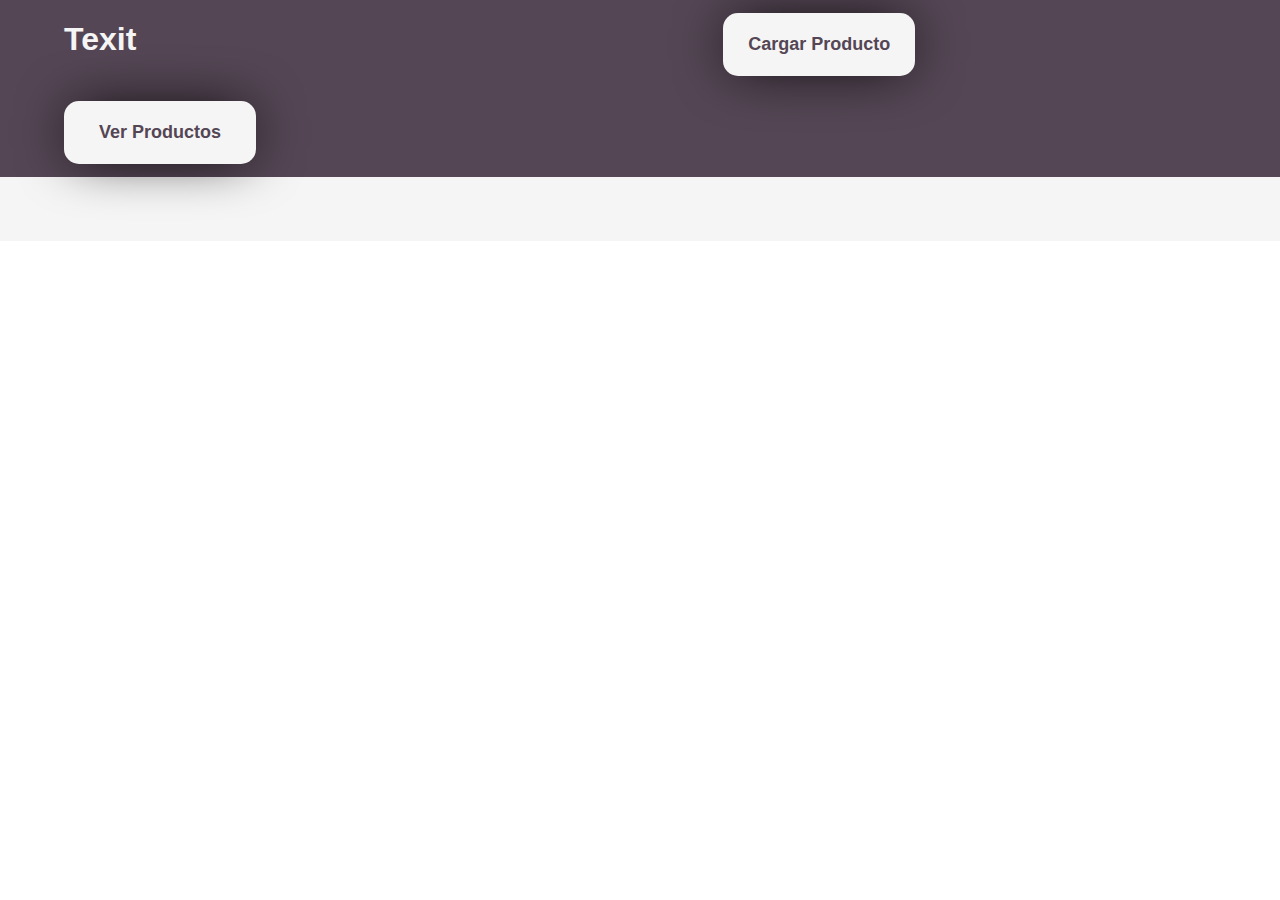
<file: Ejercicio-2/index.html>
<!DOCTYPE html>
<html lang="en">
<head>
    <meta charset="UTF-8">
    <meta http-equiv="X-UA-Compatible" content="IE=edge">
    <meta name="viewport" content="width=device-width, initial-scale=1.0">
    <title>Texit</title>
    <link rel="stylesheet" href="css/style.css">

</head>
<body>
    <header>
        <h1>Texit</h1>
        <button onclick="CargarProducto();">Cargar Producto</button>
        <button onclick="VerProductos();">Ver Productos</button>
    </header>
    <main>
        <div id="info"></div>
    </main>
    <script src="Ejercicio-2.js"></script>
</body>
</html>
</file>
<file: Ejercicio-2/css/style.css>
*{
    box-sizing: border-box;
    padding: 0;
    margin: 0;
    font-family: 'Segoe UI', Tahoma, Geneva, Verdana, sans-serif;
}

header{
    width: 100vw;
    background-color: #544654;
    
}

main{
    padding-top: 5%;
    background-color: #f5f5f5;
    display: block;
}

h1{
    display: inline-block;
    margin: 1% 40.5% 1% 5%;
    color: #f5f5f5;
}
button{
    background-color: #f5f5f5;
    border: none;
    width: 15%;
    margin: 1% 5%;
    height: 7vh;
    font-size: 18px;
    font-weight: 600;
    color: #544654;

    border-radius: 15px;
    -moz-border-radius: 15px;
    -webkit-border-radius: 15px;

    -webkit-box-shadow: 0px 0px 55px -10px rgba(0,0,0,1);
    -moz-box-shadow: 0px 0px 55px -10px rgba(0,0,0,1);
    box-shadow: 0px 0px 55px -10px rgba(0,0,0,1);
}

.tarjetaSinImg{
    background-color: #f5f5f5;
    margin: 2% 5%;
    width: 40%;
    display: inline-block;
    padding: 3%;
    color: #272038;
    font-size: 18px;
    border-radius: 25px;
    border: #44385f;
    border-style: solid;
}

.tarjetaSinImg ul{
    list-style: none;
    width: 80%;
    margin: 0 10%;
}

.tarjetaSinImg .titulo{
    color: #44385f;
    font-size: 22px;
    font-weight: 600;
}
</file>
